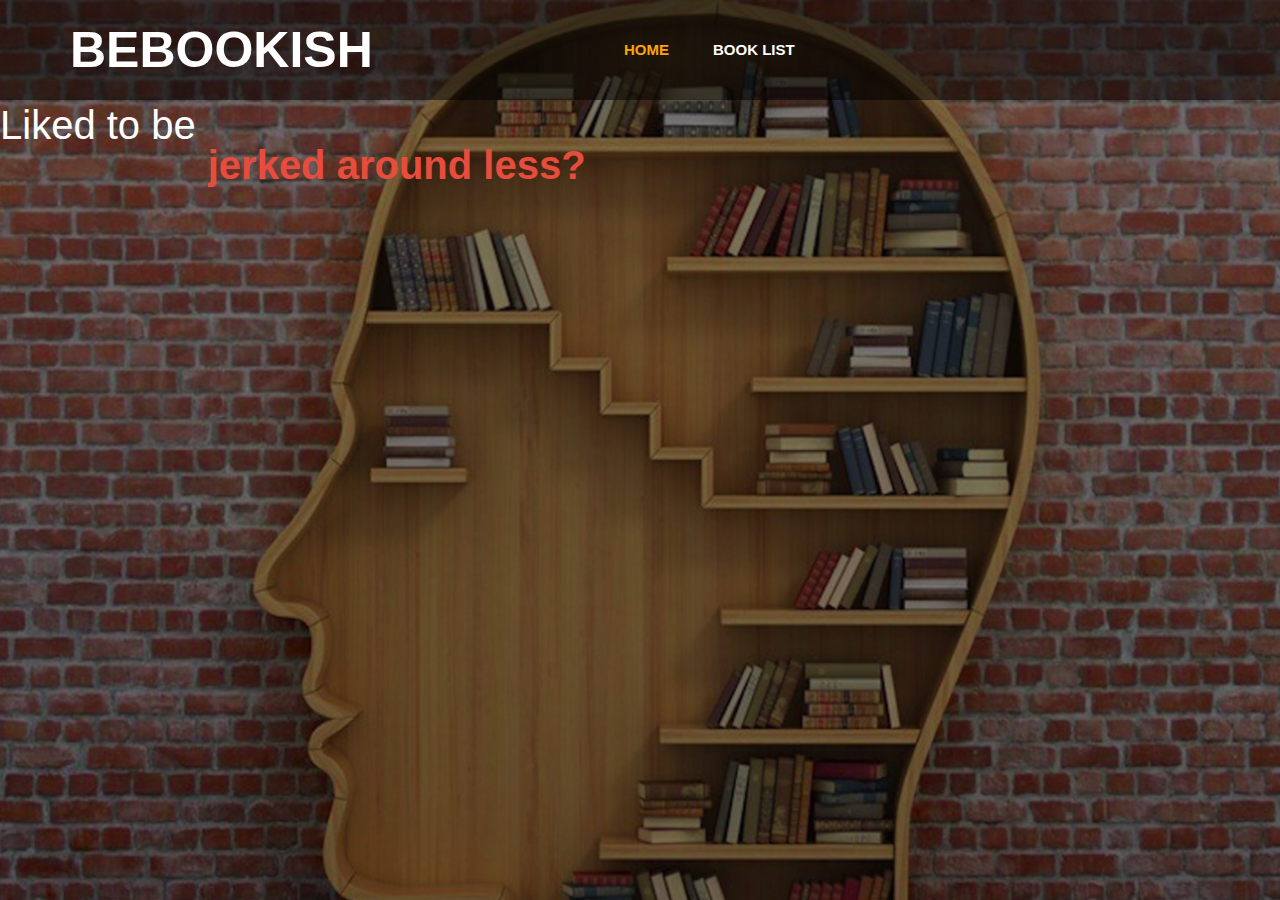
<file: bookwebsite/index.html>
<!DOCTYPE html>
<html>
<head>
    <title></title>
    <link rel="stylesheet" type="text/css" href="style.css">
    <link href='http://fonts.googleapis.com/css?family=Montserr    at:400,700%7CPT+Serif:400,700,400italic' rel='stylesheet'>
           <link href="https://fonts.googleapis.com/css?family=Montse    rrat|Open+Sans" rel="stylesheet">
</head>
<body>
    <div class="bgimage">
        <div class="menu">
            <div class="leftmenu">
                <h4>BEBOOKISH</h4>
            </div>
            <div class="rightmenu">
                <ul>
                    <li id="list">HOME</li>
                    <a href="booklist.html"><li>BOOK LIST</li></a>
     
                </ul>
            </div>
          </div>
          <div class="Iam">
            <p>Liked to be</p>
            <b>
                <div class="innerIam">
                    jerked around less?</br>
                    provoked less?</br>
                    more productive?</br>
                    inwardly focused?</br>
                </div>

            </b>
          </div>
      </div>
   

</body>
</html>
</file>
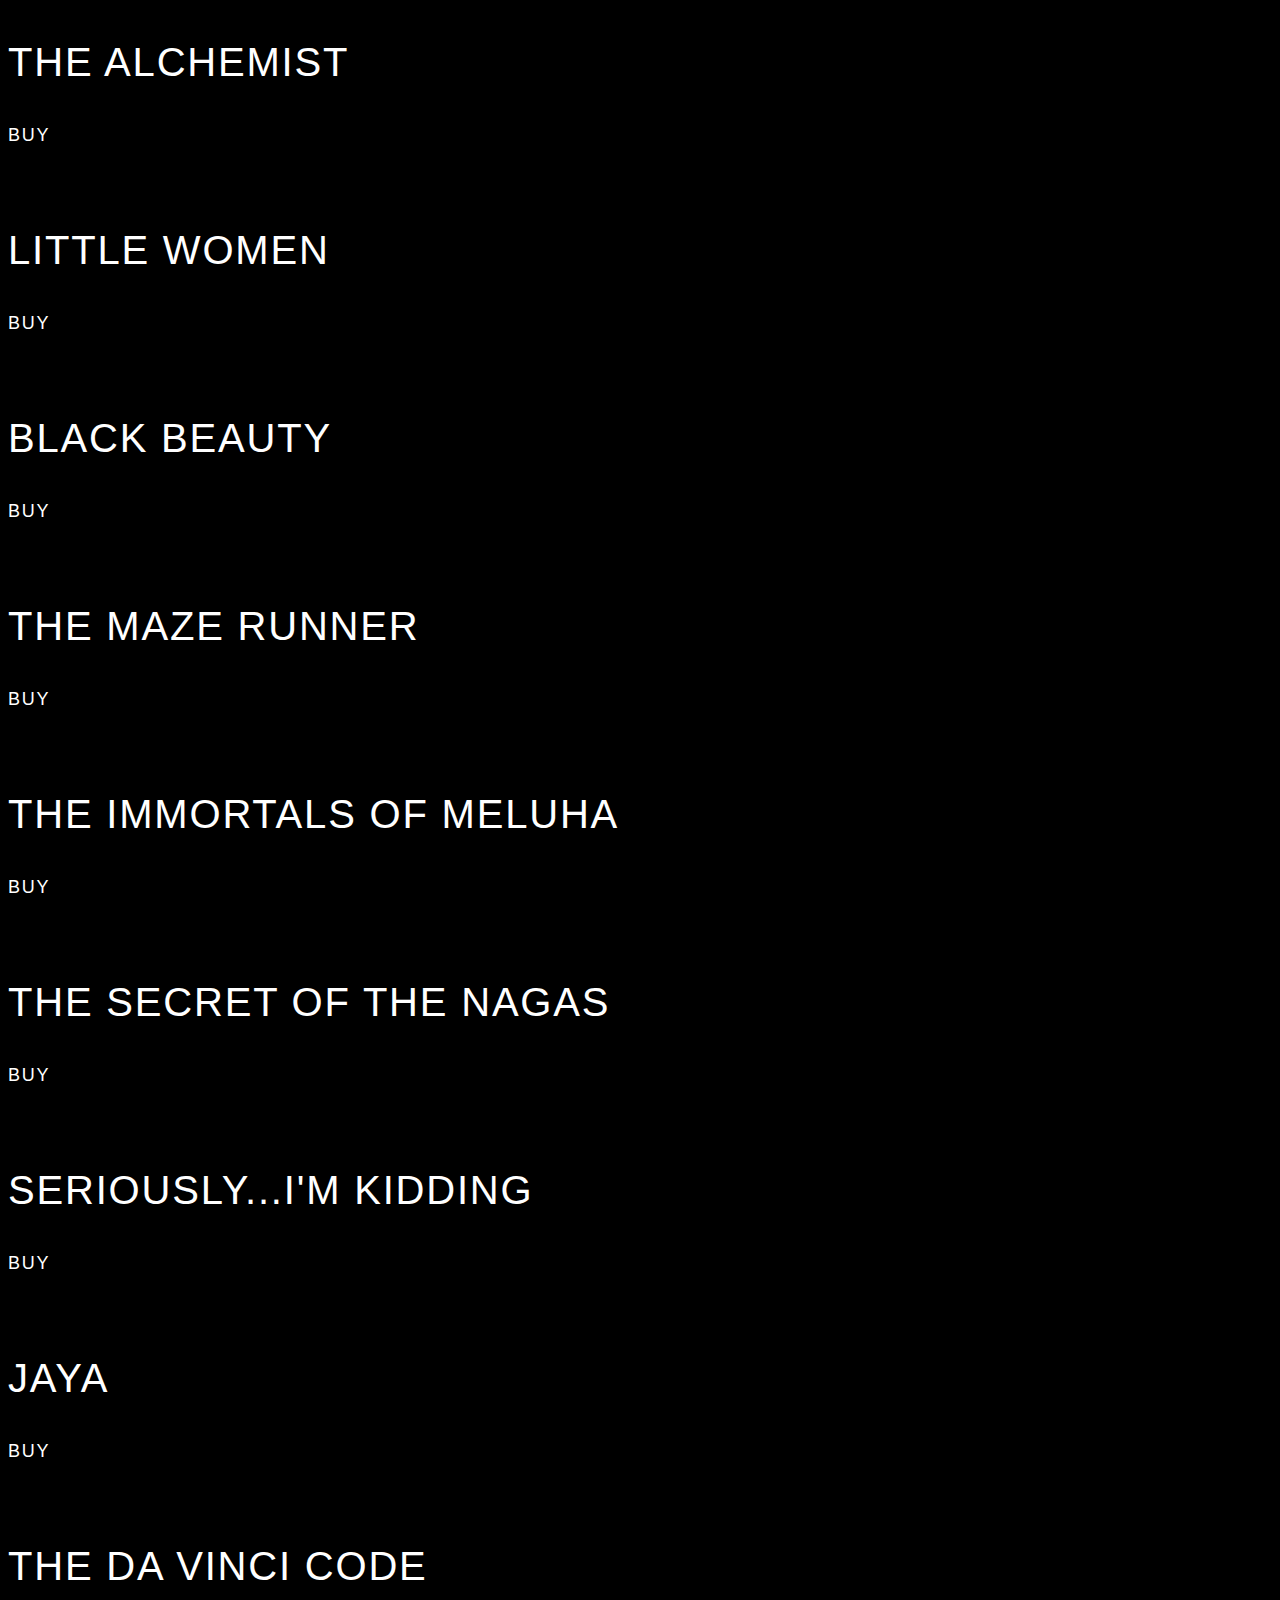
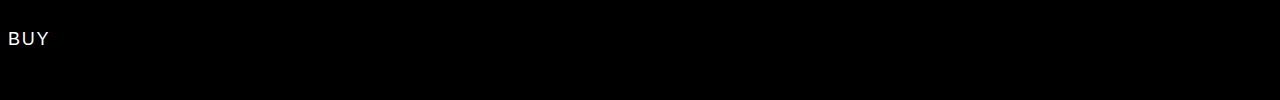
<file: bookwebsite/booklist.html>
<!DOCTYPE html>
<html>
<head>
    <title>BOOK LIST</title>
    <link rel="stylesheet" type="text/css" href="stylebooklist.css">
</head>
<body>
    <div class="booklistimage">
        <p>The Alchemist</p>
        <a href="https://www.amazon.in/Alchemist-Paulo-Coelho/dp/8172234988">Buy</a>
        <br><br>

        <p>Little women</p>
        <a href="https://www.amazon.in/Little-Bantam-Classics-Louisa-Alcott/dp/0553212753">Buy</a>
<br><br>


        <p>Black Beauty</p>
        <a href="https://www.amazon.in/Black-Beauty-Anna-Sewell/dp/1503251284">Buy</a>
<br><br>

        <p>The Maze Runner</p>
        <a href="https://www.amazon.in/Maze-Runner-Book-One/dp/0385737955">Buy</a>
<br><br>

        <p>The Immortals of Meluha</p>
        <a href="https://www.amazon.in/Immortals-Meluha-Shiva-Trilogy/dp/9380658745">Buy</a>
<br><br>

        <p>The Secret of the Nagas</p>
        <a href="https://www.amazon.in/Secret-Nagas-Shiva-Trilogy-2/dp/9381626340">Buy</a>
<br><br>

        <p>Seriously...I'm kidding</p>
        <a href="https://www.amazon.in/Seriously-Im-Kidding-Ellen-DeGeneres/dp/0446585041">Buy</a>
<br><br>

        <p>Jaya</p>
        <a href="https://www.amazon.in/Jaya-Illustrated-Mahabharata-Devdutt-Pattanaik/dp/014310425X">Buy</a>
<br><br>

        <p>The Da Vinci Code</p>
        <a href="https://www.amazon.in/Vinci-Code-Robert-Langdon/dp/0552161276">Buy</a>
<br><br>

 
    </div>
</body>
</html>
</file>
<file: bookwebsite/style.css>
*{
	margin:0px;
	padding:0px;
}

.bgimage{
	background-image:linear-gradient(rgba(0,0,0,0.5),rgba(0,0,0,0.5)), url('books.png');
	background-size: 100% 110%;
	width: 100%;
	height: 100vh;
}

.menu{

	width: 100%;
	height: 100px;
	background-color: rgba(0,0,0,0.5);
}

.leftmenu{
	width: 20%;
	line-height: 100px;
	float: left;
}

.leftmenu h4{
	padding-left: 70px;
	font-weight: bold;
	color: white;
	font-size: 50px;
	font-family: 'Montserrat', sans-serif;
}


.rightmenu{
	width:70%;
	height: 100px;
	float: right;
/*	background-color: red; */
}

.rightmenu ul{
	margin-left: 200px;
}

.rightmenu ul li {
	font-family: 'Montserrat', sans-serif;
	display: inline-block;
	list-style: none;
	font-size: 15px;
	color:white;
	font-weight: bold;
	line-height: 100px;
	margin-left: 40px;
	text-transform: uppercase;

}

#list{
	color: orange;
}

.rightmenu ul li:hover{
	color: orange;
}


.text{
	width: 100%;
	margin-top: 300px;
	text-transform: uppercase;
	text-align: center;
	color:white;
}

.text h4{

	font-size: 14px;
	font-family: 'Open Sans', sans-serif;
}

.text h1{
	font-size:100px;
	font-family: 'Montserrat', sans-serif;
	font-weight: 700px;
	margin:14px 0px;
}
 .Iam{
    padding 100em 5em;
    text-align:center;
    font:normal 40px/50px Montserrat, sans-serif;
    color:#999;
 }

 .Iam p {
  height: 100px;
  float: left;
  margin-right: 0.3em;
  color:white
}
.Iam b {
  float:left;
  overflow: hidden;
  position: relative;
  height: 50px;
  top: 40px;
}
.Iam .innerIam {
  display: inline-block;
  color: #e74c3c;
  position: relative;
  white-space: nowrap;
  top: 0;
  left: 0;


/*animation*/
-webkit-animation:move 5s;
   -moz-animation:move 5s;
    -ms-animation:move 5s;
     -o-animation:move 5s;
        animation:move 5s;
/*animation-iteration-count*/
-webkit-animation-iteration-count:infinite;
   -moz-animation-iteration-count:infinite;
    -ms-animation-iteration-count:infinite;
     -o-animation-iteration-count:infinite;
        animation-iteration-count:infinite;
/*animation-delay*/
-webkit-animation-delay:1s;
   -moz-animation-delay:1s;
    -ms-animation-delay:1s;
     -o-animation-delay:1s;
        animation-delay:1s;
}
@keyframes move{
0%  { top: 0px; }
20% { top: -50px; }
40% { top: -100px; }
60% { top: -150px; }
80% { top: -200px; }
}

@-webkit-keyframes move {
    0%  { top: 0px; }
    20% { top: -50px; }
    40% { top: -100px; }
    60% { top: -150px; }
    80% { top: -200px; }
}
@-moz-keyframes move {
    0%  { top: 0px; }
    20% { top: -50px; }
    40% { top: -100px; }
    60% { top: -150px; }
    80% { top: -200px; }
}
@-o-keyframes move {
    0%  { top: 0px; }
    20% { top: -50px; }
    40% { top: -100px; }
    60% { top: -150px; }
    80% { top: -200px; }
}
@keyframes move {
    0%  { top: 0px; }
    20% { top: -50px; }
    40% { top: -100px; }
    60% { top: -150px; }
    80% { top: -200px; }
}
</file>
<file: bookwebsite/stylebooklist.css>
body{
  background: black;
  font-family: 'Source Sans Pro', sans-serif;
  font-size: 18px;
  font-weight: 400;
  text-transform: uppercase;
  letter-spacing: .1em
}
p{
    color:white;
    font-size:40px;
}
a{
  position: absolute;
  top: 50%;
  left: 50%;
  transform: translate(-50%);
}

a{
  display: block;
  color: white;
  text-decoration: none;
  position: relative;
}

a::after{
  content: "";
  background: white;
	mix-blend-mode: exclusion;
  width: calc(100% + 20px);
  height: 0;
  position: absolute;
  bottom: -4px;
  left: -10px;
	transition: all .3s cubic-bezier(0.445, 0.05, 0.55, 0.95);
}

a:hover::after{
	height: calc(100% + 8px)
}
</file>
